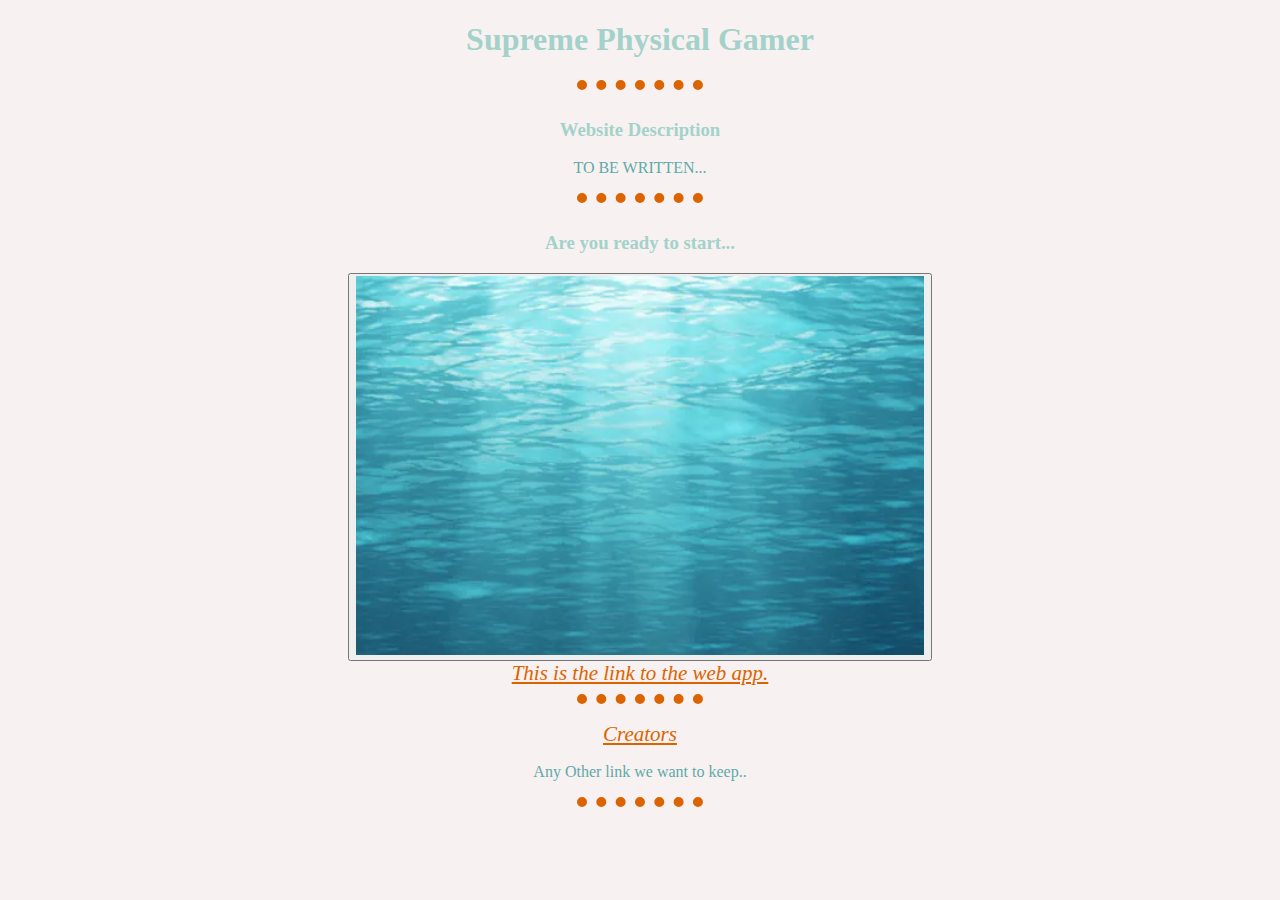
<file: index.html>
<!DOCTYPE html>
<html lang="en" dir="ltr">
  <head>
    <meta charset="utf-8">
    <title>Innovation Skyline</title>
    <link rel="stylesheet" href="css/styles.css">
  </head>
  <body>
    <h1>Supreme Physical Gamer</h1>
    <hr>
    <h3>Website Description</h3>
    <p>TO BE WRITTEN...</p>
    <hr>
    <h3>Are you ready to start...</h3>
    <center>
      <button type="button" name="button"><img src="Images/Screenshot from 2020-12-28 04-56-35.png" alt=""></button>

      <br>
      <a href="#">This is the link to the web app.</a>
    </center>
    <hr>
    <center>

    <a href="creators.html">Creators</a>
    <br>
    <p>Any Other link we want to keep..</p>
    </center>
    <hr>

  </body>
</html>
</file>
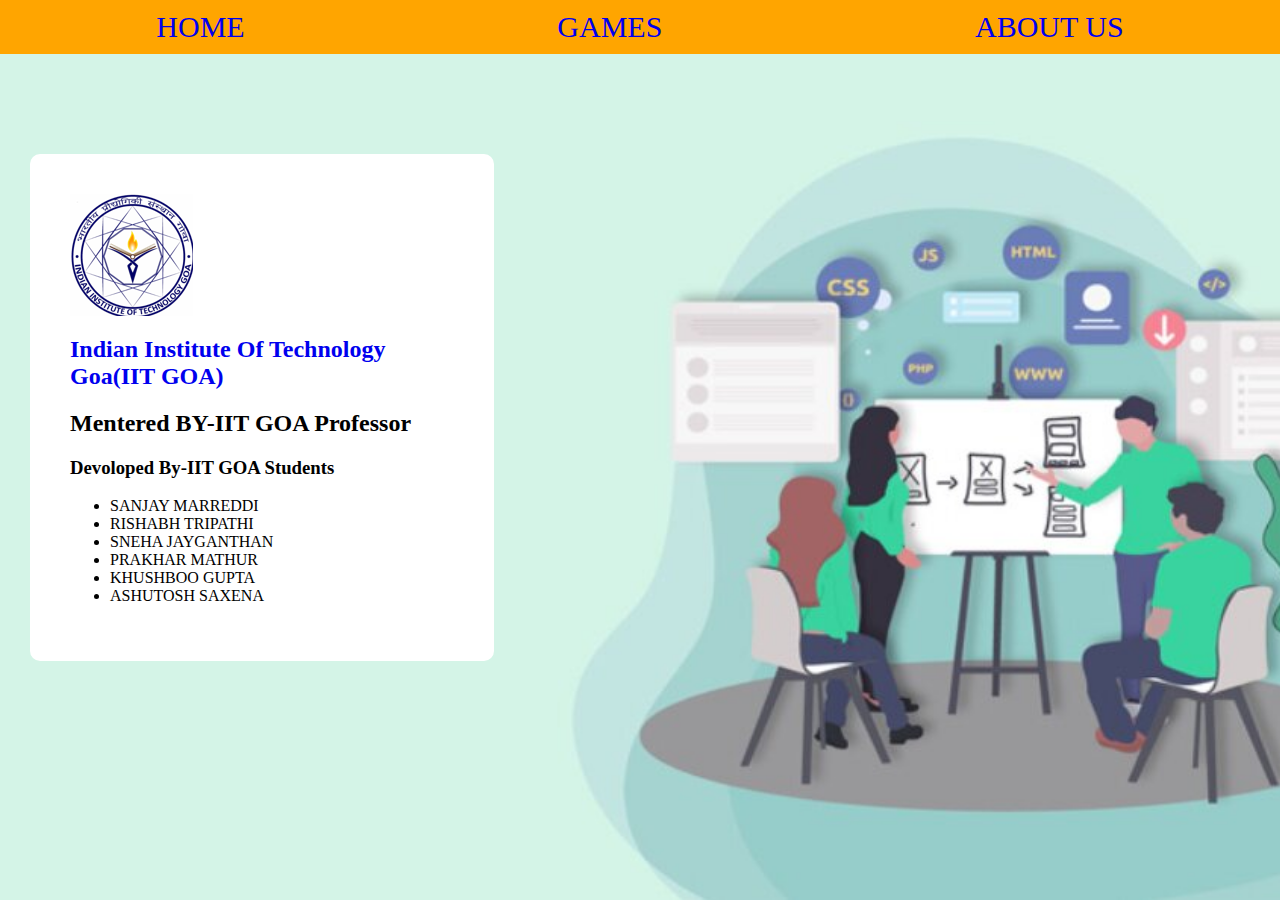
<file: about_us.html>
<!DICTYPE html> <!--it inform browser that the document type is HTML    -->
<html>			<!-- wraps all content -->
	<head>
		<meta cherset="utf-8">				<!--sets the character set. Usally set to 'utf-8' which includes most characters  -->
		<title>Innovation Skyline</title>
		<link rel="stylesheet" type="text/css" href="css/about_us.css">	
		<!--Adding css file related to this web pages  -->
	</head>
	<body class="for_wraping_resistence">		<!--contains all content you want to show visitors-->
		<header id="top-part">
			<a href="front_web_1.html" target="_self"> HOME </a>
			<a href="game_page.html" target="_self"> GAMES </a>
			<a href="about_us.html" target="_self"> ABOUT US  </a>	
		</header>
		<div class="content">
			<a href="https://www.iitgoa.ac.in/" target="_blank"> <img src="Images/iit_goa2.png" alt="check"/><h2>Indian Institute Of Technology Goa(IIT GOA)</h2></a>
			<h2>Mentered BY-IIT GOA Professor</h2>
			<h3>Devoloped By-IIT GOA Students</h3>
			<ul>
				<li>SANJAY MARREDDI</li>
				<li>RISHABH TRIPATHI</li>
				<li>SNEHA JAYGANTHAN </li>
				<li>PRAKHAR MATHUR</li>
				<li>KHUSHBOO GUPTA</li>
				<li>ASHUTOSH SAXENA</li>
			</ul>
		</div>
	</body>
</html>
</file>
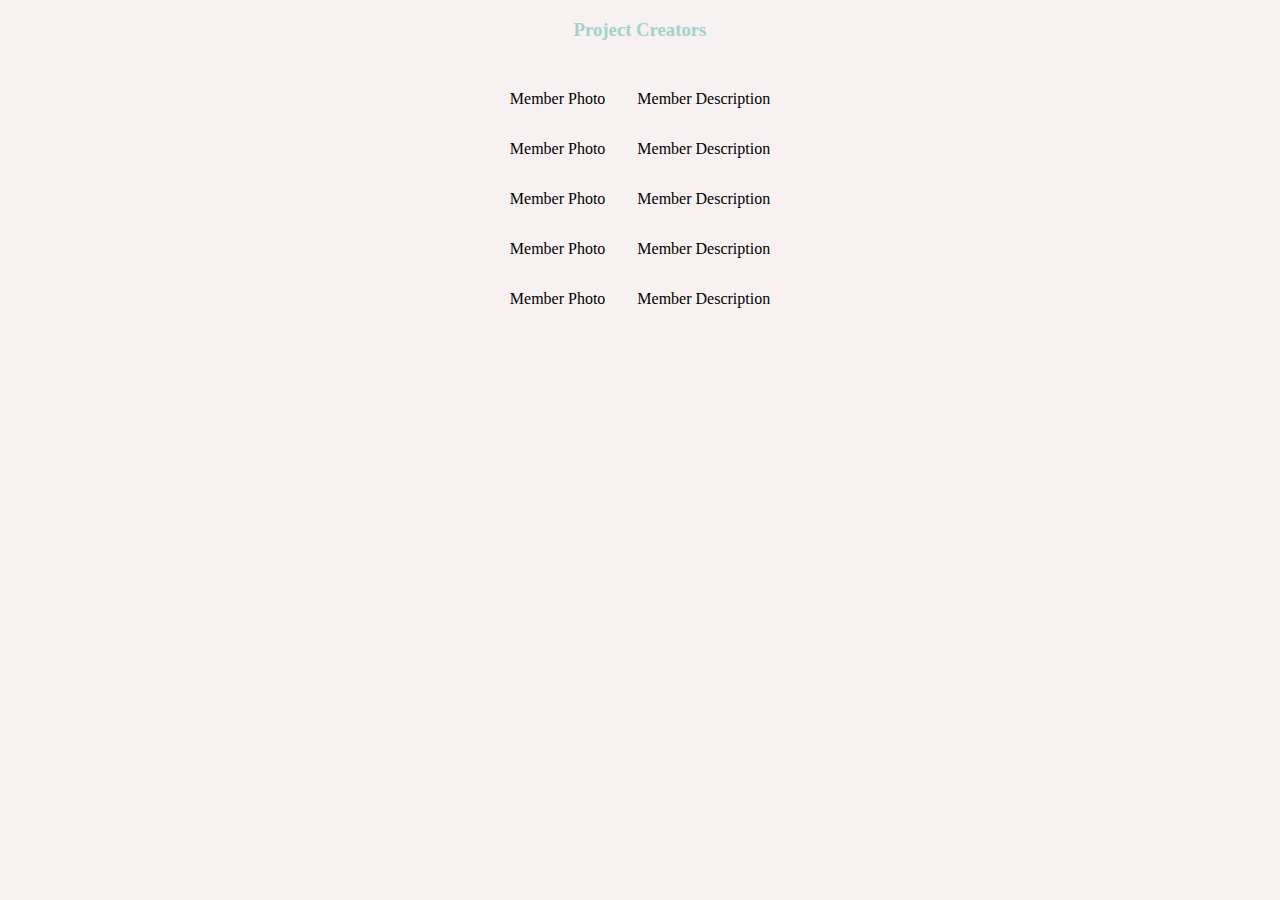
<file: creators.html>
<!DOCTYPE html>
<html lang="en" dir="ltr">
  <head>
    <meta charset="utf-8">
    <title>Creators</title>
    <link rel="stylesheet" href="css/styles.css">
  </head>
  <body>
    <h3>Project Creators</h3>
    <center>
    <table cellspacing="30px">
      <tr>
        <td>Member Photo</td>
        <td>Member Description</td>
      </tr>
      <tr>
        <td>Member Photo</td>
        <td>Member Description</td>
      </tr>
      <tr>
        <td>Member Photo</td>
        <td>Member Description</td>
      </tr>
      <tr>
        <td>Member Photo</td>
        <td>Member Description</td>
      </tr>
      <tr>
        <td>Member Photo</td>
        <td>Member Description</td>
      </tr>
    </table>
    </center>
  </body>
</html>
</file>
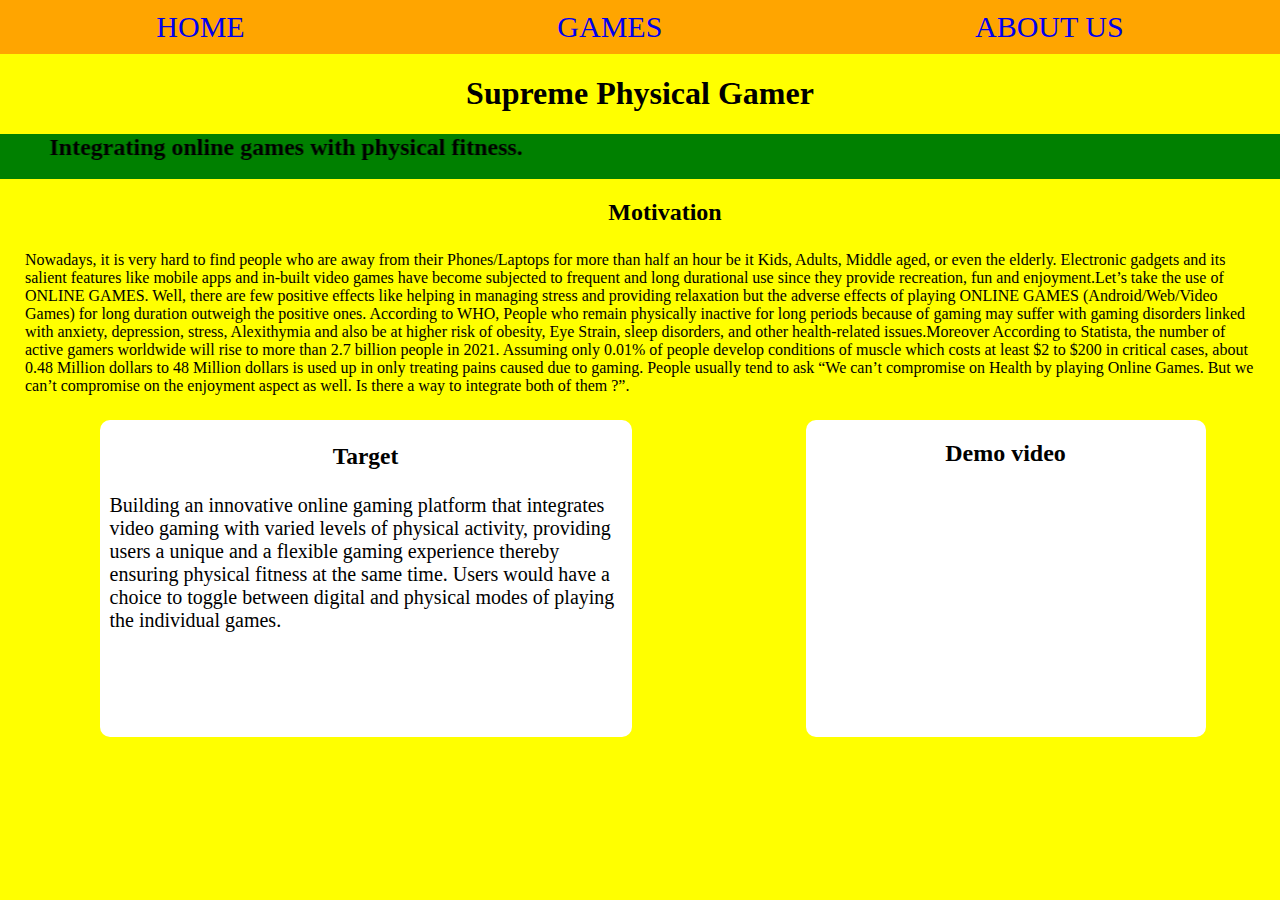
<file: front_web_1.html>
<!DICTYPE html> <!--it inform browser that the document type is HTML    -->
<html>			<!-- wraps all content -->
	<head>
		<meta cherset="utf-8">				<!--sets the character set. Usally set to 'utf-8' which includes most characters  -->
		<title>Innovation Skyline</title>
		<link rel="stylesheet" type="text/css" href="css/front_web_1.css">	
		<!--Adding css file related to this web pages  -->
	</head>
	<body class="for_wraping_resistence">		<!--contains all content you want to show visitors-->
		<header id="top-part">
			<a href="front_web_1.html" target="_self"> HOME </a>
			<a href="game_page.html" target="_self"> GAMES </a>
			<a href="about_us.html" target="_self"> ABOUT US  </a>	
		</header>
		<main>
			<h1 id="cetre">Supreme Physical Gamer</h1>
			<h2><marquee width="100%" height="5%" direction="right" bgcolor="green" behavior="alternate">Integrating online games with physical fitness.</marquee></h2>
		</main>
		<h2 class="for-centre kl"> Motivation</h2>
		<p id="check"> Nowadays, it is very hard to find people who are away from their Phones/Laptops for more than half an hour be it  Kids, Adults, Middle aged, or even the elderly. Electronic gadgets and its salient features 
			like mobile apps and in-built video games have become subjected  to frequent and long durational use since they provide recreation, fun and enjoyment.Let’s take the use of ONLINE GAMES. Well, there are few 
			positive effects like helping in managing stress and providing relaxation but the adverse effects of playing ONLINE GAMES (Android/Web/Video Games) for long duration outweigh the positive ones.
			According to WHO, People who remain physically inactive for long periods because of gaming may suffer with  gaming disorders linked with anxiety, depression, stress, Alexithymia and also be at 
			higher risk of obesity, Eye Strain, sleep disorders, and other health-related issues.Moreover According to Statista, the number of active gamers worldwide will rise to more than 2.7 billion people in 2021.
			Assuming only 0.01% of people develop conditions of muscle which costs at least $2 to $200 in critical cases, about 0.48 Million dollars to 48 Million dollars is used up in only treating pains caused due to gaming.
			People usually tend to ask “We can’t compromise on Health by playing Online Games. But we can’t compromise on the enjoyment aspect as well. Is there a way to integrate both of them ?”.
		</p>
		<article id="gh">
			<section id="high" class ="er">
				<h3 class="for-centre"> Target</h3>
				<p>Building an innovative online gaming platform that integrates video gaming with varied levels of physical activity, providing users a unique and a flexible gaming experience thereby ensuring physical fitness at the same time. 
				   Users would have a choice to toggle between digital and physical modes of playing the individual games.
				</p>
			</section>
			<section class ="er">
				<h2 class="for-centre">Demo video</h2>
				<iframe width="400" height="250" src="https://www.youtube.com/embed/NP0lUqNAw3k" frameborder="0" allow="accelerometer; autoplay; encrypted-media; gyroscope; picture-in-picture" allowfullscreen></iframe>	
			</section>
		</article>
		
	</body>
	
</html>
</file>
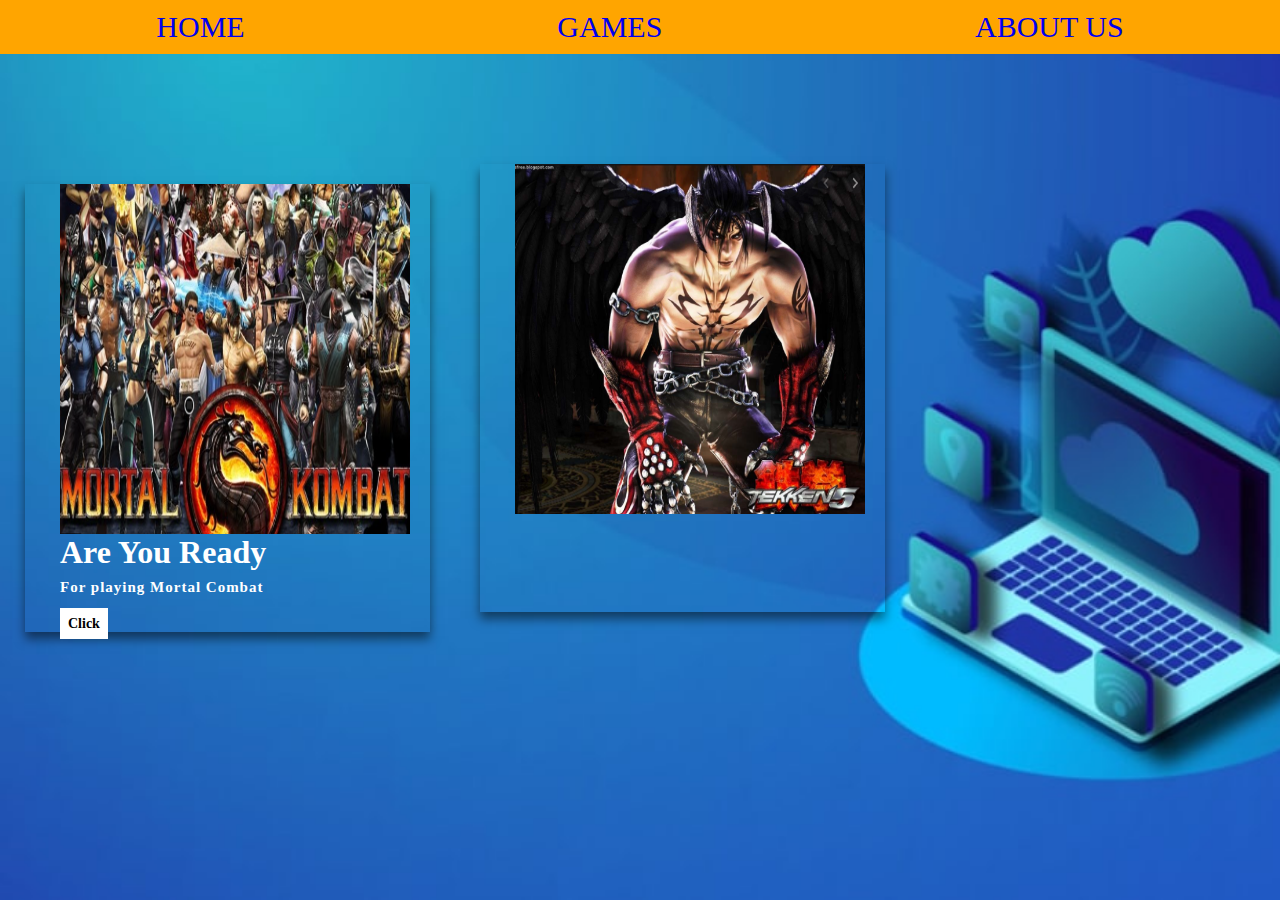
<file: game_page.html>
<!DICTYPE html> <!--it inform browser that the document type is HTML    -->
<html>			<!-- wraps all content -->
	<head>
		<meta cherset="utf-8">				<!--sets the character set. Usally set to 'utf-8' which includes most characters  -->
		<title>Innovation Skyline</title>
		<link rel="stylesheet" type="text/css" href="css/game_page.css">	
		<!--Adding css file related to this web pages  -->
	</head>
	<body class="for_wraping_resistence">		<!--contains all content you want to show visitors-->
		<header id="top-part">
			<a href="front_web_1.html" target="_self"> HOME </a>
			<a href="game_page.html" target="_self"> GAMES </a>
			<a href="about_us.html" target="_self"> ABOUT US  </a>	
		</header>
		<main id="card-style">
			<div class="card">
				<img class="image-resize" src="Images/image_3.jpg" alt="put correct images"/>
				<div class="info">
					<h1>Are You Ready<h1>
					<p>For playing Mortal Combat</p>
					<a href="#" class="btn">Click</a>
				</div>
			</div>
			<div class="card">
				<img class="image-resize" src="Images/image_4.jpg" alt="put correct images"/>
				<div class="info">
					<h1>Are You Ready<h1>
					<p>For playing Tecken</p>
					<a href="#" class="btn">Click</a>
				</div>
			</div>
		<main>
	</body>
</html>
</file>
<file: css/styles.css>
body{
  background-color: #f8f1f1;
}
h1{
  color: #a3d2ca;
  text-align: center;
}
h3{
  color: #a3d2ca;
  text-align: center;
}
hr{
  border-style: none;
  border-top-style: dotted;
  border-top-width: 10px;
  border-top-color: #db6400;
  width:10%;
  height:10px;
}
p{
  align-self: center;
  text-align: center;
  color: #5eaaa8;
}
a{
  color: #db6400;
  font-size: 21px;
  font-style: italic;
}
/*
#f8f1f1
#a3d2ca
#5eaaa8
#db6400
*/
</file>
<file: css/about_us.css>
#top-part{background-color:orange; 
font-size:30px;
justify-content: space-around;
display:flex;
padding-top:10px;
padding-bottom:10px;
margin:0px 0px;}
a{text-decoration:none;}
.for_wraping_resistence{flex-flow:row wrap;
background-image:url(image_1.jpg);
margin-top:0px;
margin-bottom:0px;
margin-left:0px;
margin-right:0px;
background-size:cover;
background-attachment:fixed;}
.content{
background: white;
width: 30%;
padding: 40px;
margin: 100px 30px;
font-family: calibri;
border-radius: 10px;}
div:hover{transform:scale(1.1);}
p{font-size: 20px;color: black;}
</file>
<file: css/front_web_1.css>
#top-part{background-color:orange; 
font-size:30px;
justify-content: space-around;
display:flex;
padding-top:10px;
padding-bottom:10px;
margin:0px 0px;}
a{text-decoration:none;}
.for_wraping_resistence{flex-flow:row wrap;
background-color:yellow;
margin-top:0px;
margin-bottom:0px;
margin-left:0px;
margin-right:0px;}
#cetre{text-align:center;}
article{display:flex;}
#high{width:40%;
margin:0 25px;
font-size:20px;
padding-left:10px;
padding-right:10px;
font-family:armenian;}
.for-centre{text-align:center;}
.kl{width:100%;margin:0 25px;}
#check{margin:25px 25px;}
.er{background-color:white;
border-radius:10px;}
#gh{justify-content: space-around;}
</file>
<file: css/game_page.css>
#top-part{background-color:orange; 
font-size:30px;
justify-content: space-around;
display:flex;
padding-top:10px;
padding-bottom:10px;
margin:0px;}
a{text-decoration:none;}
.for_wraping_resistence{flex-flow:row wrap;
background-image:url(image_2.jpg);
margin-top:0px;
margin-bottom:0px;
margin-left:0px;
margin-right:0px;
background-size:cover;
background-attachment:fixed;}
.image-resize{height:350px;
width:350px}
.card{ margin:25px 25px;
padding-right:20px;
padding-left:35px;
align-items:flex-end;
box-shadow:0px 7px 10px rgba(0,0,0,0.5);
transition:0.5s ease-in-out;
}
.card:hover{transform:translateY(20px);}
.card:before{content:"";
position:absolute;
top:0;
left:0;
display:block;
width:100%;height:100%;
background:linear-gradient(to bottom,rgba(0,176,155,0.5),rgba(150,201,61,1));
z-index:2;
transition:0.5s all;
opacity:0;}
.card:hover:before{opacity:0;}
.card .info{
position:relative;
z-index:3;
color:#fff;
opacity:0;
transform:translateY(30px);
transition:0.5s all;}
.card:hover .info{ 
opacity:1;
transform: translateY(0px);}
.card .info h1{
margin:0}
.card .info p{Letter-spacing:1px;
font-size:15px;
margin-top:8px;
margin-bottom:20px}
.card .info .btn{text-decoration:none;
padding:0.5rem;
background:#fff;
color:#000;font-size:14px;
font-weight:bold;
cursor:pointer;
transition:0.4s ease-in-out;}
#card-style{display:flex;margin:85px 0px;padding:0px 0px 0px 0px;}
</file>
